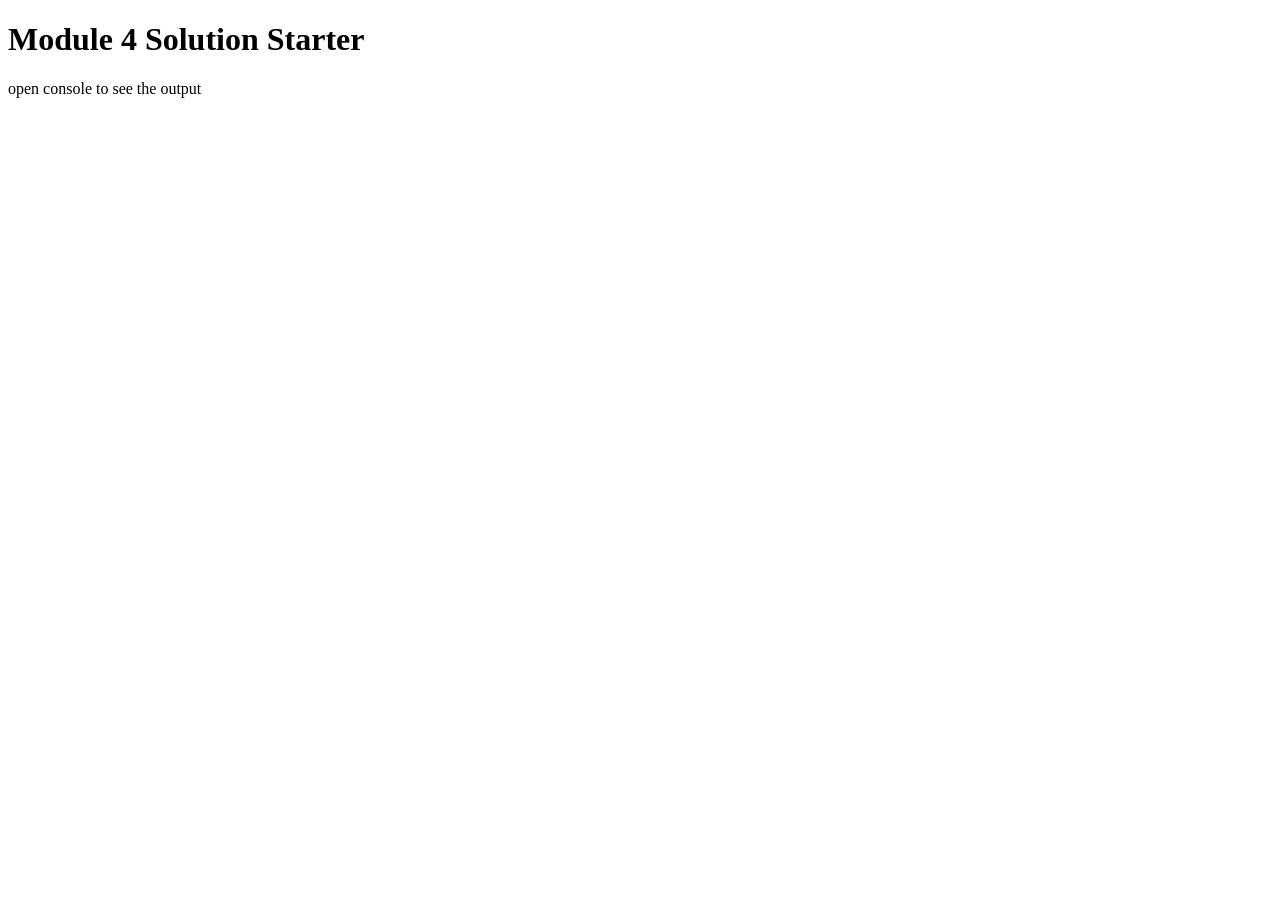
<file: module-4-assign/index.html>
<!DOCTYPE html>
<html>
<head>
  <meta charset="utf-8">
  <title>Module 4 Solution Starter</title>
  <script src="SpeakHello.js"></script>
  <script src="SpeakGoodBye.js"></script>
  <script src="script.js"></script>
</head>
<body>
  <h1>Module 4 Solution Starter</h1>
  <p>open console to see the output</p>
</body>
</html>
</file>
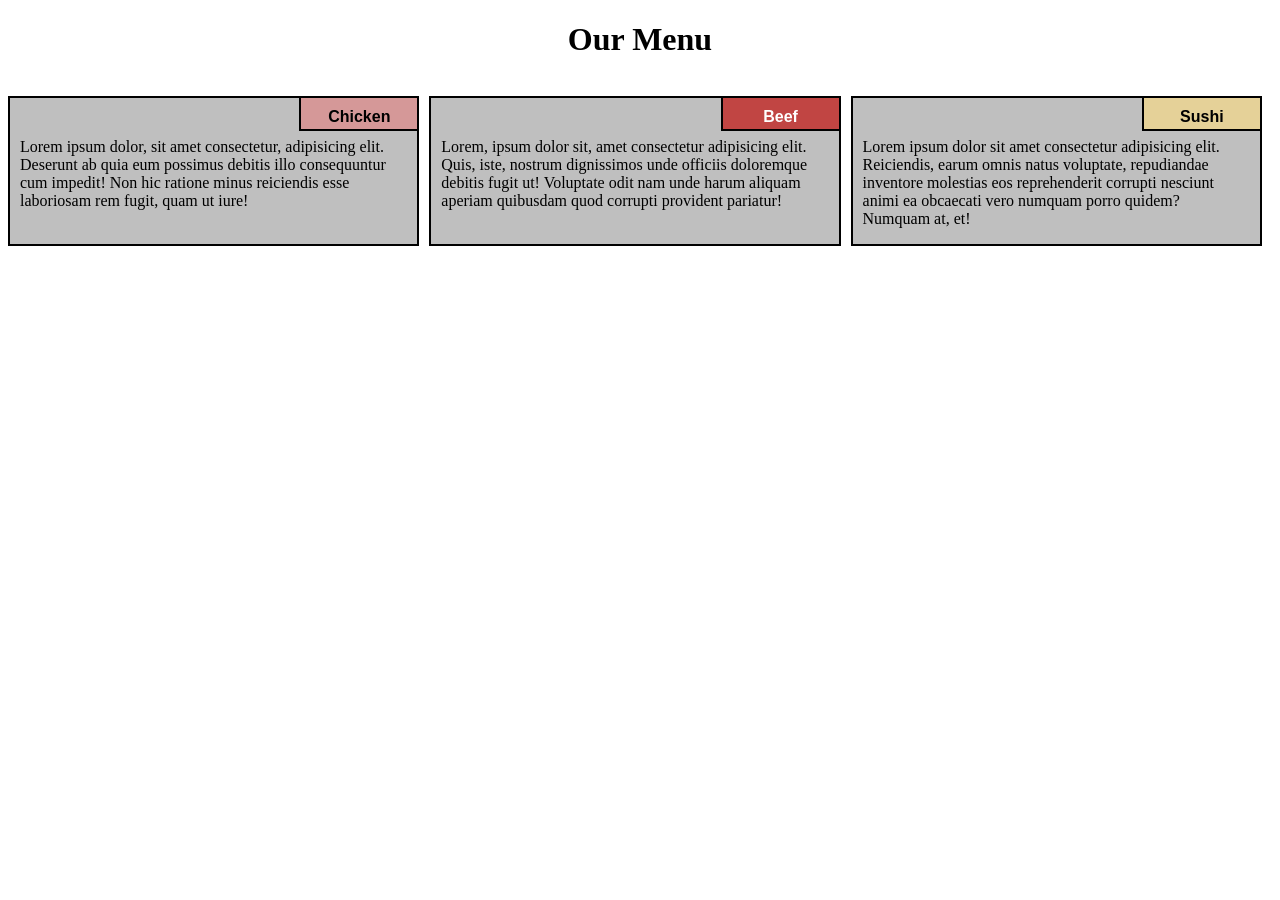
<file: module2-solution/index.html>
<!DOCTYPE html>
<html lang="en">
<head>
	<meta charset="UTF-8">
	<meta name="viewport" content="width=device-width, initial-scale=1.0">
	 <link rel="stylesheet" href="style.css">
	<title>Responsive Layout</title>



</head>
<body>
	<div class="row">
	<h1>Our Menu</h1>
  <div class="col-lg-4 col-md-6 col-sm-12" id="container">
    <p>Lorem ipsum dolor, sit amet consectetur, adipisicing elit. Deserunt ab quia eum possimus debitis illo consequuntur cum impedit! Non hic ratione minus reiciendis esse laboriosam rem fugit, quam ut iure!</p>
  	<p id="p1">Chicken</p>

  	</div>

  

  <div class="col-lg-4 col-md-6 col-sm-12" id="container"><p>Lorem, ipsum dolor sit, amet consectetur adipisicing elit. Quis, iste, nostrum dignissimos unde officiis doloremque debitis fugit ut! Voluptate odit nam unde harum aliquam aperiam quibusdam quod corrupti provident pariatur!</p>

  	<p id="p2">Beef</p>

  </div>

  <div class="col-lg-4 col-md-12 col-sm-12" id="container"><p>Lorem ipsum dolor sit amet consectetur adipisicing elit. Reiciendis, earum omnis natus voluptate, repudiandae inventore molestias eos reprehenderit corrupti nesciunt animi ea obcaecati vero numquam porro quidem? Numquam at, et!</p>

  	<p  id="p3">Sushi</p>

  </div>

	</div>	

</body>
</html>
</file>
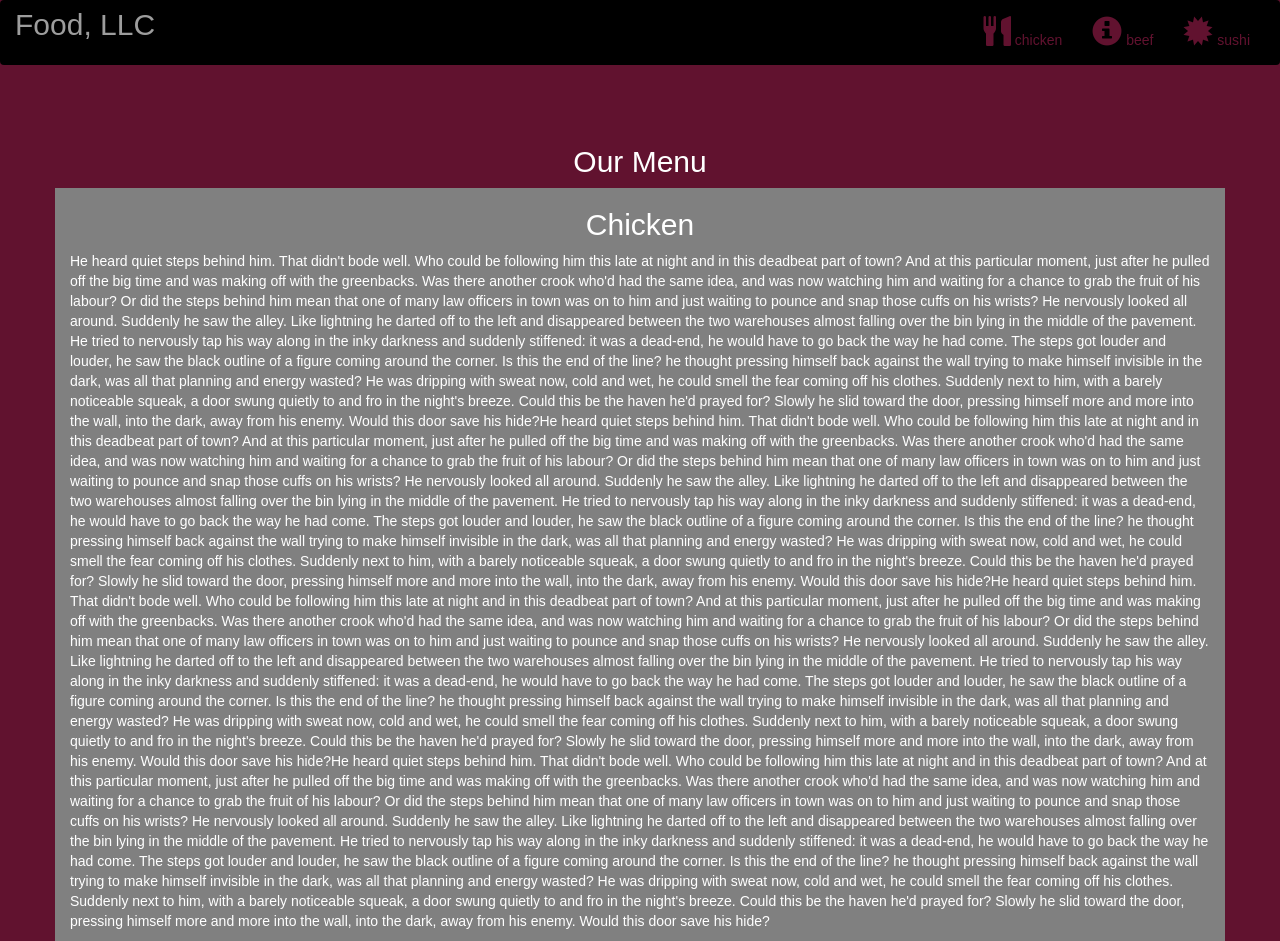
<file: module3-solution/index.html>
<!DOCTYPE html>
<html lang="en">

<head>
    <title>Bootstrap Example</title>
    <meta charset="utf-8">
    <meta name="viewport" content="width=device-width, initial-scale=1">
    <link rel="stylesheet" href="https://maxcdn.bootstrapcdn.com/bootstrap/3.4.1/css/bootstrap.min.css">
    <link rel="stylesheet" type="text/css" href="style.css">
    <script src="https://ajax.googleapis.com/ajax/libs/jquery/3.5.1/jquery.min.js"></script>
    <script src="https://maxcdn.bootstrapcdn.com/bootstrap/3.4.1/js/bootstrap.min.js"></script>
</head>

<body>

    <nav class="navbar navbar-inverse">
        <div class="container-fluid">
            <div class="navbar-header">
                <button type="button" class="navbar-toggle" data-toggle="collapse" data-target="#myNavbar">
        <span class="icon-bar"></span>
        <span class="icon-bar"></span>
        <span class="icon-bar"></span>                        
      </button>
                <a class="navbar-brand" href="#">Food, LLC</a>
            </div>
            <div class="collapse navbar-collapse" id="myNavbar">

                <ul class="nav navbar-nav navbar-right">
                    <li style>
                        <a href="#">
                            <span class="glyphicon glyphicon-cutlery"></span> chicken</a>
                    </li>
                    <li>
                        <a href="#">
                            <span class="glyphicon glyphicon-info-sign"></span> beef</a>
                    </li>
                    <li>
                        <a href="#">
                            <span class="glyphicon glyphicon-certificate"></span> sushi</a>
                    </li>
                </ul>
            </div>
        </div>
    </nav>
    <br>
    <br>
    <h1>
        <p class="text-center">Our Menu</p>
    </h1>


    <div id="main-content" class="container">
        <div id="home-tiles" class="row">
            <div class="col-md-12 col-sm-12 col-xs-12">

                <p id="chickstory">
                    <h2>Chicken</h2>
                    He heard quiet steps behind him. That didn't bode well. Who could be following him this late at night and in this deadbeat part of town? And at this particular moment, just after he pulled off the big time and was making off with the greenbacks. Was there
                    another crook who'd had the same idea, and was now watching him and waiting for a chance to grab the fruit of his labour? Or did the steps behind him mean that one of many law officers in town was on to him and just waiting to pounce
                    and snap those cuffs on his wrists? He nervously looked all around. Suddenly he saw the alley. Like lightning he darted off to the left and disappeared between the two warehouses almost falling over the bin lying in the middle of the
                    pavement. He tried to nervously tap his way along in the inky darkness and suddenly stiffened: it was a dead-end, he would have to go back the way he had come. The steps got louder and louder, he saw the black outline of a figure coming
                    around the corner. Is this the end of the line? he thought pressing himself back against the wall trying to make himself invisible in the dark, was all that planning and energy wasted? He was dripping with sweat now, cold and wet,
                    he could smell the fear coming off his clothes. Suddenly next to him, with a barely noticeable squeak, a door swung quietly to and fro in the night's breeze. Could this be the haven he'd prayed for? Slowly he slid toward the door,
                    pressing himself more and more into the wall, into the dark, away from his enemy. Would this door save his hide?He heard quiet steps behind him. That didn't bode well. Who could be following him this late at night and in this deadbeat
                    part of town? And at this particular moment, just after he pulled off the big time and was making off with the greenbacks. Was there another crook who'd had the same idea, and was now watching him and waiting for a chance to grab the
                    fruit of his labour? Or did the steps behind him mean that one of many law officers in town was on to him and just waiting to pounce and snap those cuffs on his wrists? He nervously looked all around. Suddenly he saw the alley. Like
                    lightning he darted off to the left and disappeared between the two warehouses almost falling over the bin lying in the middle of the pavement. He tried to nervously tap his way along in the inky darkness and suddenly stiffened: it
                    was a dead-end, he would have to go back the way he had come. The steps got louder and louder, he saw the black outline of a figure coming around the corner. Is this the end of the line? he thought pressing himself back against the
                    wall trying to make himself invisible in the dark, was all that planning and energy wasted? He was dripping with sweat now, cold and wet, he could smell the fear coming off his clothes. Suddenly next to him, with a barely noticeable
                    squeak, a door swung quietly to and fro in the night's breeze. Could this be the haven he'd prayed for? Slowly he slid toward the door, pressing himself more and more into the wall, into the dark, away from his enemy. Would this door
                    save his hide?He heard quiet steps behind him. That didn't bode well. Who could be following him this late at night and in this deadbeat part of town? And at this particular moment, just after he pulled off the big time and was making
                    off with the greenbacks. Was there another crook who'd had the same idea, and was now watching him and waiting for a chance to grab the fruit of his labour? Or did the steps behind him mean that one of many law officers in town was
                    on to him and just waiting to pounce and snap those cuffs on his wrists? He nervously looked all around. Suddenly he saw the alley. Like lightning he darted off to the left and disappeared between the two warehouses almost falling
                    over the bin lying in the middle of the pavement. He tried to nervously tap his way along in the inky darkness and suddenly stiffened: it was a dead-end, he would have to go back the way he had come. The steps got louder and louder,
                    he saw the black outline of a figure coming around the corner. Is this the end of the line? he thought pressing himself back against the wall trying to make himself invisible in the dark, was all that planning and energy wasted? He
                    was dripping with sweat now, cold and wet, he could smell the fear coming off his clothes. Suddenly next to him, with a barely noticeable squeak, a door swung quietly to and fro in the night's breeze. Could this be the haven he'd prayed
                    for? Slowly he slid toward the door, pressing himself more and more into the wall, into the dark, away from his enemy. Would this door save his hide?He heard quiet steps behind him. That didn't bode well. Who could be following him
                    this late at night and in this deadbeat part of town? And at this particular moment, just after he pulled off the big time and was making off with the greenbacks. Was there another crook who'd had the same idea, and was now watching
                    him and waiting for a chance to grab the fruit of his labour? Or did the steps behind him mean that one of many law officers in town was on to him and just waiting to pounce and snap those cuffs on his wrists? He nervously looked all
                    around. Suddenly he saw the alley. Like lightning he darted off to the left and disappeared between the two warehouses almost falling over the bin lying in the middle of the pavement. He tried to nervously tap his way along in the
                    inky darkness and suddenly stiffened: it was a dead-end, he would have to go back the way he had come. The steps got louder and louder, he saw the black outline of a figure coming around the corner. Is this the end of the line? he
                    thought pressing himself back against the wall trying to make himself invisible in the dark, was all that planning and energy wasted? He was dripping with sweat now, cold and wet, he could smell the fear coming off his clothes. Suddenly
                    next to him, with a barely noticeable squeak, a door swung quietly to and fro in the night's breeze. Could this be the haven he'd prayed for? Slowly he slid toward the door, pressing himself more and more into the wall, into the dark,
                    away from his enemy. Would this door save his hide?
                </p>
            </div>
        </div>
    </div>

</body>

</html>
</file>
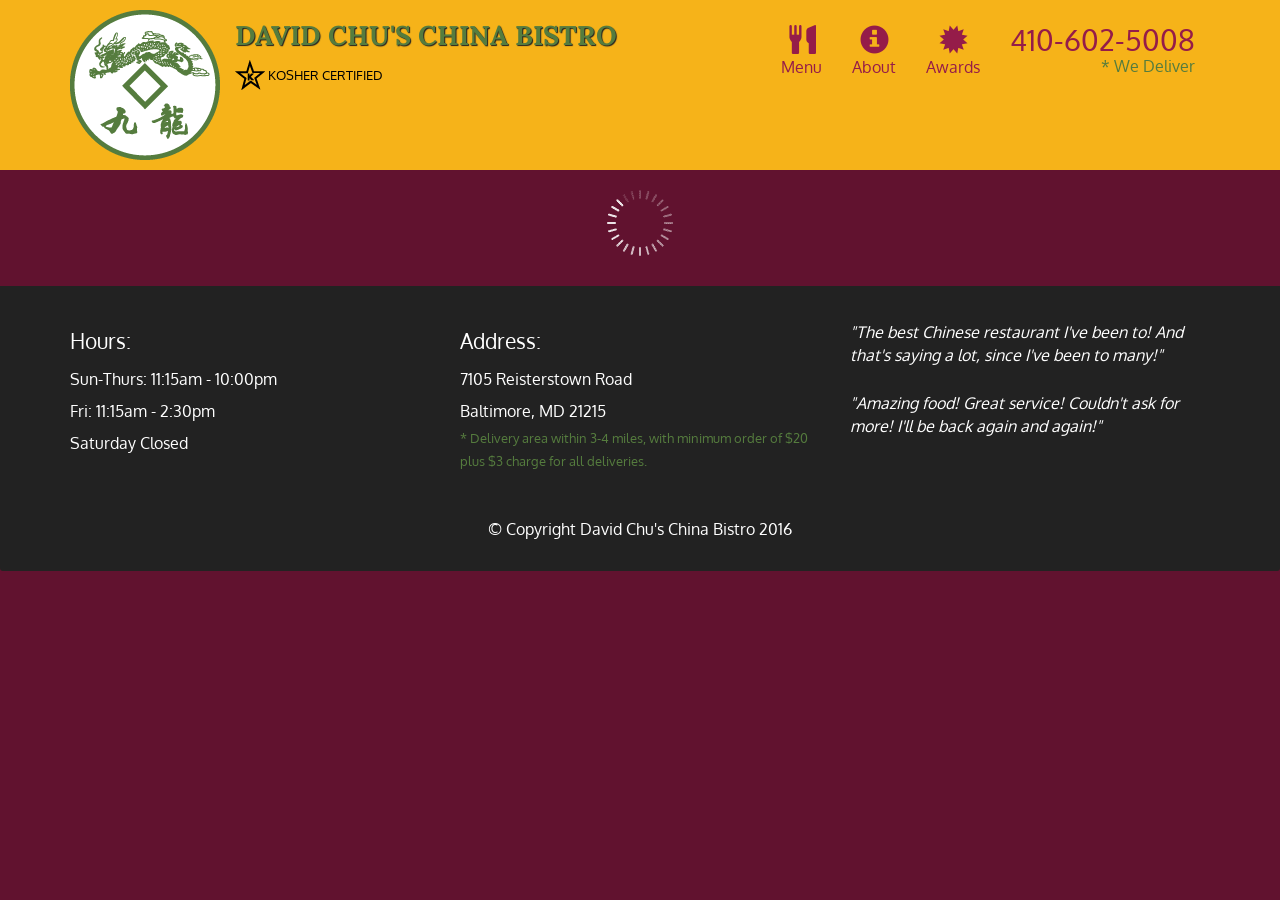
<file: module5_solution/index.html>
<!doctype html>
<html lang="en">
  <head>
    <meta charset="utf-8">
    <meta http-equiv="X-UA-Compatible" content="IE=edge">
    <meta name="viewport" content="width=device-width, initial-scale=1">
    <title>David Chu's China Bistro</title>
    <link rel="stylesheet" href="css/bootstrap.min.css">
    <link rel="stylesheet" href="css/styles.css">
    <link href='https://fonts.googleapis.com/css?family=Oxygen:400,300,700' rel='stylesheet' type='text/css'>
    <link href='https://fonts.googleapis.com/css?family=Lora' rel='stylesheet' type='text/css'>
  </head>
<body>
  <header>
    <nav id="header-nav" class="navbar navbar-default">
      <div class="container">
        <div class="navbar-header">
          <a href="index.html" class="pull-left visible-md visible-lg">
            <div id="logo-img" alt="Logo image"></div>
          </a>

          <div class="navbar-brand">
            <a href="index.html"><h1>David Chu's China Bistro</h1></a>
            <p>
              <img src="images/star-k-logo.png" alt="Kosher certification">
              <span>Kosher Certified</span>
            </p>
          </div>

          <button id="navbarToggle" type="button" class="navbar-toggle collapsed" data-toggle="collapse" data-target="#collapsable-nav" aria-expanded="false">
            <span class="sr-only">Toggle navigation</span>
            <span class="icon-bar"></span>
            <span class="icon-bar"></span>
            <span class="icon-bar"></span>
          </button>
        </div>
        
        <div id="collapsable-nav" class="collapse navbar-collapse">
           <ul id="nav-list" class="nav navbar-nav navbar-right">
            <li id="navHomeButton" class="visible-xs active">
              <a href="index.html">
                <span class="glyphicon glyphicon-home"></span> Home</a>
            </li>
            <li id="navMenuButton">
              <a href="#" onclick="$dc.loadMenuCategories();">
                <span class="glyphicon glyphicon-cutlery"></span><br class="hidden-xs"> Menu</a>
            </li>
            <li>
              <a href="#">
                <span class="glyphicon glyphicon-info-sign"></span><br class="hidden-xs"> About</a>
            </li>
            <li>
              <a href="#">
                <span class="glyphicon glyphicon-certificate"></span><br class="hidden-xs"> Awards</a>
            </li>
            <li id="phone" class="hidden-xs">
              <a href="tel:410-602-5008">
                <span>410-602-5008</span></a><div>* We Deliver</div>
            </li>
          </ul><!-- #nav-list -->
        </div><!-- .collapse .navbar-collapse -->
      </div><!-- .container -->
    </nav><!-- #header-nav -->
  </header>

  <div id="call-btn" class="visible-xs">
    <a class="btn" href="tel:410-602-5008">
    <span class="glyphicon glyphicon-earphone"></span>
    410-602-5008
    </a>
  </div>
  <div id="xs-deliver" class="text-center visible-xs">* We Deliver</div>

  <div id="main-content" class="container"></div>

  <footer class="panel-footer">
    <div class="container">
      <div class="row">
        <section id="hours" class="col-sm-4">
          <span>Hours:</span><br>
          Sun-Thurs: 11:15am - 10:00pm<br>
          Fri: 11:15am - 2:30pm<br>
          Saturday Closed
          <hr class="visible-xs">
        </section>
        <section id="address" class="col-sm-4">
          <span>Address:</span><br>
          7105 Reisterstown Road<br>
          Baltimore, MD 21215
          <p>* Delivery area within 3-4 miles, with minimum order of $20 plus $3 charge for all deliveries.</p>
          <hr class="visible-xs">
        </section>
        <section id="testimonials" class="col-sm-4">
          <p>"The best Chinese restaurant I've been to! And that's saying a lot, since I've been to many!"</p>
          <p>"Amazing food! Great service! Couldn't ask for more! I'll be back again and again!"</p>
        </section>
      </div>
      <div class="text-center">&copy; Copyright David Chu's China Bistro 2016</div>
    </div>
  </footer>

  <!-- jQuery (Bootstrap JS plugins depend on it) -->
  <script src="js/jquery-2.1.4.min.js"></script>
  <script src="js/bootstrap.min.js"></script>
  <script src="js/ajax-utils.js"></script>
  <script src="js/script.js"></script>
</body>
</html>
</file>
<file: module2-solution/style.css>
*{
  box-sizing: border-box;
}

h1{
  text-align: center;
}

p {
  background-color: #bfbfbf;
  border: 2px solid black;
  height: 150px;
  margin-right: 10px;
  padding: 40px 10px 5px 10px;
  overflow: hidden;
}


#container {
  position: relative;
  
}

#p1 {
  background-color: #D59898;
  position: absolute;
  top: 0;
  right: 0;
  font-weight: bold;
  height: 35px;
  width: 120px;
  padding: 10px;
  text-align: center;
  font-family: Arial, Helvetica, sans-serif;

}
#p2 {
  background-color:#C14543 ;
  color: white;
  position: absolute;
  top: 0;
  right: 0;
  font-weight: bold;
  height: 35px;
  width: 120px;
  padding: 10px;
  text-align: center;
  font-family: Arial, Helvetica, sans-serif;

}
#p3 {
 background-color: #E5D198;
  position: absolute;
  top: 0;
  right: 0;
  font-weight: bold;
  height: 35px;
  width: 120px;
  padding: 10px;
  text-align: center;
  font-family: Arial, Helvetica, sans-serif;

}


.row {
  width: 100%;

}


@media (min-width: 992px) {
  .col-lg-1, .col-lg-2, .col-lg-3, .col-lg-4, .col-lg-5, .col-lg-6, .col-lg-7, .col-lg-8, .col-lg-9, .col-lg-10, .col-lg-11, .col-lg-12 {
    float: left;
  }
  .col-lg-1 {
    width: 8.33%;
  }
  .col-lg-2 {
    width: 16.66%;
  }
  .col-lg-3 {
    width: 25%;
  }
  .col-lg-4 {
    width: 33.33%;
  
  }
  .col-lg-5 {
    width: 41.66%;
  }
  .col-lg-6 {
    width: 50%;
  }
  .col-lg-7 {
    width: 58.33%;
  }
  .col-lg-8 {
    width: 66.66%;
  }
  .col-lg-9 {
    width: 74.99%;
  }
  .col-lg-10 {
    width: 83.33%;
  }
  .col-lg-11 {
    width: 91.66%;
  }
  .col-lg-12 {
    width: 100%;
  }

  
}

@media (min-width: 768px) and (max-width: 991px) {
  .col-md-1, .col-md-2, .col-md-3, .col-md-4, .col-md-5, .col-md-6, .col-md-7, .col-md-8, .col-md-9, .col-md-10, .col-md-11, .col-md-12 {
    float: left;
   
  }
  .col-md-1 {
    width: 8.33%;
  }
  .col-md-2 {
    width: 16.66%;
  }
  .col-md-3 {
    width: 25%;
  }
  .col-md-4 {
    width: 33.33%;
  }
  .col-md-5 {
    width: 41.66%;
  }
  .col-md-6 {
    width: 50%;
  }
  .col-md-7 {
    width: 58.33%;
  }
  .col-md-8 {
    width: 66.66%;
  }
  .col-md-9 {
    width: 74.99%;
  }
  .col-md-10 {
    width: 83.33%;
  }
  .col-md-11 {
    width: 91.66%;
  }
  .col-md-12 {
    width: 100%;
  }
}

@media (max-width: 767px) {
  .col-sm-1, .col-sm-2, .col-sm-3, .col-sm-4, .col-sm-5, .col-sm-6, .col-sm-7, .col-sm-8, .col-sm-9, .col-sm-10, .col-sm-11, .col-sm-12 {
    float: left;
  }
  .col-sm-1 {
    width: 8.33%;
  }
  .col-sm-2 {
    width: 16.66%;
  }
  .col-sm-3 {
    width: 25%;
  }
  .col-sm-4 {
    width: 33.33%;
  
  }
  .col-sm-5 {
    width: 41.66%;
  }
  .col-sm-6 {
    width: 50%;
  }
  .col-sm-7 {
    width: 58.33%;
  }
  .col-sm-8 {
    width: 66.66%;
  }
  .col-sm-9 {
    width: 74.99%;
  }
  .col-sm-10 {
    width: 83.33%;
  }
  .col-sm-11 {
    width: 91.66%;
  }
  .col-sm-12 {
    width: 100%;
  }

  
}
</file>
<file: module3-solution/style.css>
* {
    margin: 0;
    padding: 0;
}

.navbar {
    border: none;
    background-color: black;
    color: #61122F;
}

body {
    background-color: #61122F;
    color: white;
}

* {
    margin: 0;
    padding: 0;
}

.navbar {
    border: none;
    background-color: black;
    color: #61122F;
}

body {
    background-color: #61122F;
    color: white;
}

.glyphicon {
    font-size: 30px;
    color: #61122F;
}

.center {
    width: 90%;
    background-color: grey;
}

.container {
    background-color: grey;
}

.text-center {
    font-size: 30px;
}

h2 {
    text-align: center;
}

#myNavbar ul li a {
    color: #61122F;
}

.navbar-brand {
    font-size: 30px;
}

.glyphicon {
    font-size: 30px;
    color: #61122F;
}

.center {
    width: 90%;
    background-color: grey;
}

.container {
    background-color: grey;
}

.text-center {
    font-size: 30px;
}

h2 {
    text-align: center;
}

#myNavbar ul li a {
    color: #61122F;
    text-align: center;
}

.navbar-brand {
    font-size: 30px;
}
</file>
<file: module5_solution/css/styles.css>
body {
  font-size: 16px;
  color: #fff;
  background-color: #61122f;
  font-family: 'Oxygen', sans-serif;
}

/** HEADER **/
#header-nav {
  background-color: #f6b319;
  border-radius: 0;
  border: 0;
}

#logo-img {
  background: url('../images/restaurant-logo_large.png') no-repeat;
  width: 150px;
  height: 150px;
  margin: 10px 15px 10px 0;
}

.navbar-brand {
  padding-top: 25px;
}
.navbar-brand h1 { /* Restaurant name */
  font-family: 'Lora', serif;
  color: #557c3e;
  font-size: 1.5em;
  text-transform: uppercase;
  font-weight: bold;
  text-shadow: 1px 1px 1px #222;
  margin-top: 0;
  margin-bottom: 0;
  line-height: .75;
}
.navbar-brand a:hover, .navbar-brand a:focus {
  text-decoration: none;
}
.navbar-brand p { /* Kosher cert */
  color: #000;
  text-transform: uppercase;
  font-size: .7em;
  margin-top: 15px;
}
.navbar-brand p span { /* Star-K */
  vertical-align: middle;
}

#nav-list {
  margin-top: 10px;
}
#nav-list a {
  color: #951C49;
  text-align: center;
}
#nav-list a:hover {
  background: #E7E7E7;
}
#nav-list a span {
  font-size: 1.8em;
}

#phone {
  margin-top: 5px;
}
#phone a { /* Phone number */
  text-align: right;
  padding-bottom: 0;
}
#phone div { /* We Deliver */
  color: #557c3e;
  text-align: right;
  padding-right: 15px;
}

.navbar-header button.navbar-toggle, .navbar-header .icon-bar {
  border: 1px solid #61122f;
}
.navbar-header button.navbar-toggle {
  clear: both;
  margin-top: -30px;
}
/* END HEADER */

/* FOOTER */
.panel-footer {
  margin-top: 30px;
  padding-top: 35px;
  padding-bottom: 30px;
  background-color: #222;
  border-top: 0;
}
.panel-footer div.row {
  margin-bottom: 35px;
}
#hours, #address {
  line-height: 2;
}
#hours > span, #address > span {
  font-size: 1.3em;
}
#address p {
  color: #557c3e;
  font-size: .8em;
  line-height: 1.8;
}
#testimonials {
  font-style: italic;
}
#testimonials p:nth-child(2) {
  margin-top: 25px;
}
/* END FOOTER */



/* HOME PAGE */
.container .jumbotron {
  box-shadow: 0 0 50px #3F0C1F;
  border: 2px solid #3F0C1F;
}

#menu-tile, #specials-tile, #map-tile {
  height: 250px;
  width: 100%;
  margin-bottom: 15px;
  position: relative;
  border: 2px solid #3F0C1F;
  overflow: hidden;
}
#menu-tile:hover, #specials-tile:hover, #map-tile:hover {
  box-shadow: 0 1px 5px 1px #cccccc;
}
#menu-tile {
  background: url('../images/menu-tile.jpg') no-repeat;
  background-position: center;
}
#specials-tile {
  background: url('../images/specials-tile.jpg') no-repeat;
  background-position: center;
}
#menu-tile span, #specials-tile span, #map-tile span {
  position: absolute;
  bottom: 0;
  right: 0;
  width: 100%;
  text-align: center;
  font-size: 1.6em;
  text-transform: uppercase;
  background-color: #000;
  color: #fff;
  opacity: .8;
}
/* END HOME PAGE */

/* MENU CATEGORIES PAGE */
.category-tile { 
  position: relative;
  border: 2px solid #3F0C1F;
  overflow: hidden;
  width: 200px;
  height: 200px;
  margin: 0 auto 15px;
}
.category-tile span {
  position: absolute;
  bottom: 0;
  right: 0;
  width: 100%;
  text-align: center;
  font-size: 1.2em;
  text-transform: uppercase;
  background-color: #000;
  color: #fff;
  opacity: .8;
}
.category-tile:hover {
  box-shadow: 0 1px 5px 1px #cccccc;
}

#menu-categories-title + div {
  margin-bottom: 50px;
}
/* END MENU CATEGORIES PAGE */

/* SINGLE CATEGORY PAGE */
.menu-item-tile {
  margin-bottom: 25px;
}
.menu-item-tile hr {
  width: 80%;
}
.menu-item-tile .menu-item-price {
  font-size: 1.1em;
  text-align: right;
  margin-top: -15px;
  margin-right: -15px;
}
.menu-item-tile .menu-item-price span {
  font-size: .6em;
}
.menu-item-photo {
  position: relative;
  border: 2px solid #3F0C1F; 
  overflow: hidden;
  padding: 0;
  margin-right: -15px;
  margin-left: auto;
  margin-bottom: 20px;
  max-width: 250px;
}
.menu-item-photo div {
  position: absolute;
  bottom: 0;
  right: 0;
  width: 80px;
  background-color: #557c3e;
  text-align: center;
}
.menu-item-description {
  padding-right: 30px;
}
h3.menu-item-title {
  margin: 0 0 10px;
}
.menu-item-details {
  font-size: .9em;
  font-style: italic;
}
/* END SINGLE CATEGORY PAGE */


/********** Large devices only **********/
@media (min-width: 1200px) {
  .container .jumbotron {
    background: url('../images/jumbotron_1200.jpg') no-repeat;
    height: 675px;
  }
}

/********** Medium devices only **********/
@media (min-width: 992px) and (max-width: 1199px) {
  /* Header */
  #logo-img {
    background: url('../images/restaurant-logo_medium.png') no-repeat;
    width: 100px;
    height: 100px;
    margin: 5px 5px 5px 0;
  }
  /* End Header */

  /* Home Page */
  .container .jumbotron {
    background: url('../images/jumbotron_992.jpg') no-repeat;
    height: 558px;
  }
  /* End Home Page */
}

/********** Small devices only **********/
@media (min-width: 768px) and (max-width: 991px) {
  /* Home Page */
  .container .jumbotron {
    background: url('../images/jumbotron_768.jpg') no-repeat;
    height: 432px;
  }
  /* End Home Page */
}

/********** Extra small devices only **********/
@media (max-width: 767px) {
  /* Header */
  .navbar-brand {
    padding-top: 10px;
    height: 80px;
  }
  .navbar-brand h1 { /* Restaurant name */
    padding-top: 10px;
    font-size: 5vw; /* 1vw = 1% of viewport width */
  }
  .navbar-brand p { /* Kosher cert */
    font-size: .6em;
    margin-top: 12px;
  }
  .navbar-brand p img { /* Star-K */
    height: 20px;
  }

  #collapsable-nav a { /* Collapsed nav menu text */
    font-size: 1.2em;
  }
  #collapsable-nav a span { /* Collapsed nav menu glyph */
    font-size: 1em;
    margin-right: 5px;
  }

  #call-btn > a {
    font-size: 1.5em;
    display: block;
    margin: 0 20px;
    padding: 10px;
    border: 2px solid #fff;
    background-color: #f6b319;
    color: #951c49;
  }
  #xs-deliver {
    margin-top: 5px;
    font-size: .7em;
    letter-spacing: .1em;
    text-transform: uppercase;
  }
  /* End Header */

  /* Footer */
  .panel-footer section {
    margin-bottom: 30px;
    text-align: center;
  }
  .panel-footer section:nth-child(3) {
    margin-bottom: 0; /* margin already exists on the whole row */
  }
  .panel-footer section hr {
    width: 50%;
  }
  /* End Footer */

  /* Home Page */
  .container .jumbotron {
    margin-top: 30px;
    padding: 0;
  }
  #menu-tile, #specials-tile {
    width: 360px;
    margin: 0 auto 15px;
  }

  .menu-item-photo {
    margin-right: auto;
  }
  .menu-item-tile .menu-item-price {
    text-align: center;
  }
  .menu-item-description {
    text-align: center;;
  }
}


/********** Super extra small devices Only :-) (e.g., iPhone 4) **********/
@media (max-width: 479px) {
  /* Header */
  .navbar-brand h1 { /* Restaurant name */
    padding-top: 5px;
    font-size: 6vw;
  }
  /* End Header */
  
  /* Home page */
  #menu-tile, #specials-tile {
    width: 280px;
    margin: 0 auto 15px;
  }

  .col-xxs-12 {
    position: relative;
    min-height: 1px;
    padding-right: 15px;
    padding-left: 15px;
    float: left;
    width: 100%;
  }
}
</file>
